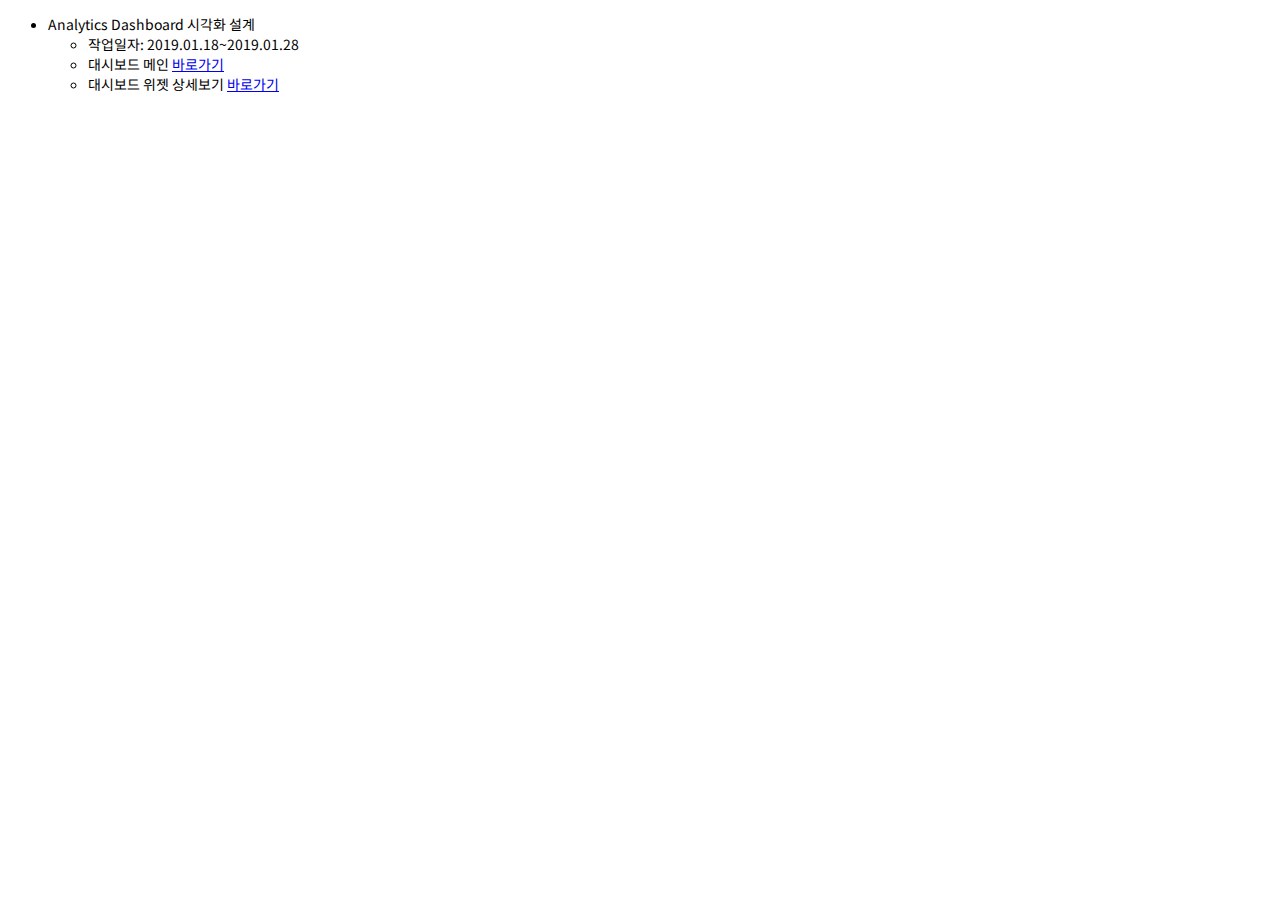
<file: index.html>
<!DOCTYPE html>
<html lang="en">
<head>
    <meta charset="UTF-8">
    <link rel="stylesheet" href="default.css" type="text/css"/>
    <title>yejin's workplace</title>
</head>
<body>
    <ul>
        <li>
            Analytics Dashboard 시각화 설계
            <ul>
                <li>작업일자: 2019.01.18~2019.01.28</li>
                <li>대시보드 메인 <a href="project/analyticsDashboard/index.html" target="_blank">바로가기</a></li>
                <li>대시보드 위젯 상세보기 <a href="project/analyticsDashboard/detail.html" target="_blank">바로가기</a></li>
            </ul>
        </li>
    </ul>
</body>
</html>
</file>
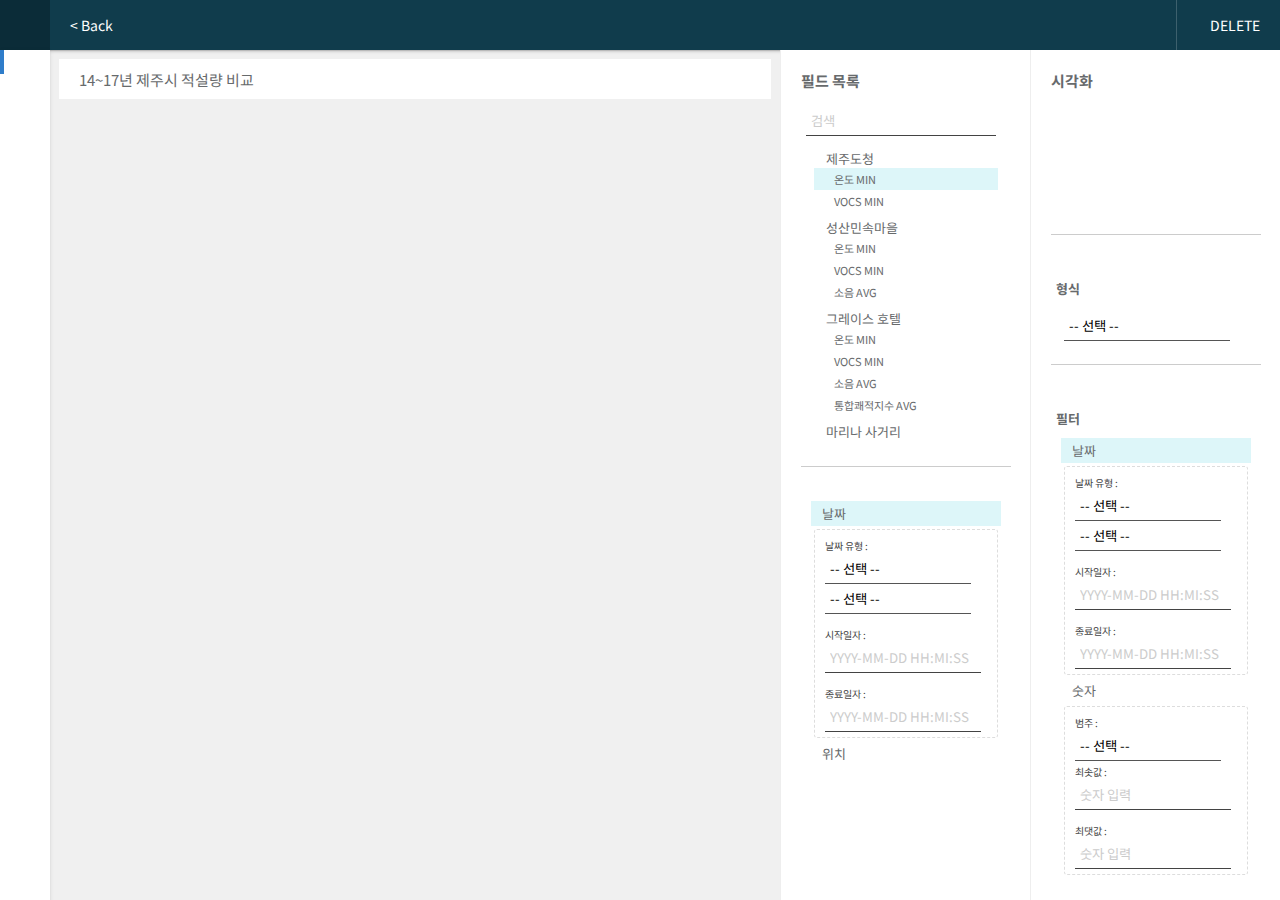
<file: project/analyticsDashboard/detail.html>
<!DOCTYPE html>
<html>
<head>
    <meta charset="UTF-8">
    <link rel="stylesheet" href="https://use.fontawesome.com/releases/v5.6.3/css/all.css" integrity="sha384-UHRtZLI+pbxtHCWp1t77Bi1L4ZtiqrqD80Kn4Z8NTSRyMA2Fd33n5dQ8lWUE00s/" crossorigin="anonymous">
    <link rel="stylesheet" href="style.css" type="text/css">
    <title>Analytics</title>
</head>
<body>
<div class="container">
    <div class="main">
        <!--header-->
        <header>
            <ul>
                <li class="left"><span class="fas fa-signal"></span></li>
                <li class="middle back"><a href="index.html"><span>< Back</span></a></li>
                <li class="right"><span class="far fa-trash-alt"></span>&nbsp;DELETE</li>
            </ul>
        </header>
        <!--//header-->
        <!--contents-->
        <div class="contents">
            <!--left menu-->
            <nav>
                <ul>
                    <li class="selected"><a href="javascript:void(0);"><span class="fas fa-tachometer-alt" title="Dashboard"></span></a></li>
                    <li><a href="javascript:void(0);"><span class="fas fa-server" title="Datasource Manager"></span></a></li>
                </ul>
            </nav>
            <!--//left menu-->
            <!--dashboard-->
            <article class="detail">
                <div>
                    <div class="widget-name">
                        <input type="text" value="14~17년 제주시 적설량 비교"> <!--chart name-->
                    </div>
                    <div class="widget-content" id="container"></div> <!--chart-->
                </div><!--chart-->
                <div class="panel left"><!--chart editmode:데이터개체-->
                    <div class="panel-title">
                        <span>필드 목록</span>
                    </div>
                    <div class="panel-contents" data-target="100">
                        <div class="contents-search"><input type="text" placeholder="검색"/></div>
                        <ul class="contents-list datafield" data-target="101">
                            <li><span class="contents-item"><span class="fas fa-caret-down"></span><span class="data-field">제주도청</span></span>
                                <ul class="nested">
                                    <li class="selected" data-key="제주도청/온도 MIN">온도 MIN</li>
                                    <li data-key="제주도청/VOCS MIN">VOCS MIN</li>
                                </ul>
                            </li>
                            <li><span class="contents-item"><span class="fas fa-caret-down"></span><span class="data-field">성산민속마을</span></span>
                                <ul class="nested">
                                    <li>온도 MIN</li>
                                    <li>VOCS MIN</li>
                                    <li>소음 AVG</li>
                                </ul>
                            </li>
                            <li><span class="contents-item"><span class="fas fa-caret-down"></span><span class="data-field">그레이스 호텔</span></span>
                                <ul class="nested">
                                    <li>온도 MIN</li>
                                    <li>VOCS MIN</li>
                                    <li>소음 AVG</li>
                                    <li>통합쾌적지수 AVG</li>
                                </ul>
                            </li>
                            <li><span class="contents-item"><span class="fas fa-caret-down"></span><span class="data-field">마리나 사거리</span></span>
                                <ul class="nested">
                                    <li>VOCS MAX</li>
                                    <li>소음 MAX</li>
                                    <li>통합쾌적지수 AVG</li>
                                </ul>
                            </li>
                        </ul>
                    </div>
                    <div class="panel-grip" data-target="101"> <!--resize-->
                        <span class="fas fa-grip-lines"></span>
                        <h2></h2>
                    </div>
                    <div class="panel-contents" data-target="110">
                        <ul class="contents-list measure" data-target="110">
                            <li class="selected"><span class="fas fa-calendar-alt"></span><span class="data-field">날짜</span></li>
                            <div class="filter-type">
                                <label>날짜 유형 :</label>
                                <select class="date-type">
                                    <option value="">-- 선택 --</option>
                                    <option value="year">Year</option>
                                    <option value="month">Month</option>
                                    <option value="day">Day</option>
                                    <option value="hour">Hour</option>
                                </select>
                                <select class="date-range">
                                    <option value="">-- 선택 --</option>
                                    <option value="between">Between</option>
                                    <option value="after">After</option>
                                    <option value="before">Before</option>
                                </select>
                                <div data-date-detail="between">
                                    <label>시작일자 :</label>
                                    <input type="text" class="startDate" placeholder="YYYY-MM-DD HH:MI:SS" />
                                    <label>종료일자 :</label>
                                    <input type="text" class="endDate" placeholder="YYYY-MM-DD HH:MI:SS" />
                                </div>
                                <!--<div data-date-detail="afterbefore">-->
                                <!--<label>Date :</label>-->
                                <!--<input type="text">-->
                                <!--</div>-->
                            </div>
                            <li><span class="fas fa-map-marker-alt"></span><span class="data-field">위치</span></li>
                        </ul>
                    </div>
                </div>
                <div class="panel right"><!--chart editmode:시각화-->
                    <div class="panel-title">
                        <span>시각화</span>
                    </div>
                    <div class="panel-contents" data-target="200">
                        <ul class="contents-table">
                            <li><i class="fas fa-chart-pie"></i></li>
                            <li><i class="fas fa-chart-bar"></i></li>
                            <li><i class="fas fa-chart-area"></i></li>
                            <li><i class="fas fa-table"></i></li>
                            <li><i class="fas fa-chart-pie"></i></li>
                            <li><i class="fas fa-chart-bar"></i></li>
                            <li><i class="fas fa-chart-area"></i></li>
                            <li><i class="fas fa-table"></i></li>
                            <li><i class="fas fa-chart-pie"></i></li>
                            <li><i class="fas fa-chart-bar"></i></li>
                            <li><i class="fas fa-chart-area"></i></li>
                            <li><i class="fas fa-table"></i></li>
                        </ul>
                    </div>
                    <div class="panel-grip" data-target="200"><!--resize-->
                        <span class="fas fa-grip-lines"></span>
                        <h2></h2>
                    </div>
                    <div class="panel-contents" data-target="210">
                        <div class="panel-subtitle">
                            <span>형식</span>
                        </div>
                        <ul class="contents-list format" data-target="211">
                            <li>
                                <div>
                                    <select class="date-format">
                                        <option value="">-- 선택 --</option>
                                        <option value="number">Number</option>
                                        <option value="currency">Currency</option>
                                        <option value="unit">Unit</option>
                                    </select>
                                </div>
                            </li>
                        </ul>
                    </div>
                    <div class="panel-grip" data-target="211"><!--resize-->
                        <span class="fas fa-grip-lines"></span>
                        <h2></h2>
                    </div>
                    <div class="panel-contents" data-target="220">
                        <div class="panel-subtitle">
                            <span>필터</span>
                        </div>
                        <ul class="contents-list filter" data-target="220">
                            <li class="selected"><span class="fas fa-calendar-alt"></span><span class="data-field">날짜</span></li>
                            <div class="filter-type">
                                <label>날짜 유형 :</label>
                                <select class="date-type">
                                    <option value="">-- 선택 --</option>
                                    <option value="year">Year</option>
                                    <option value="month">Month</option>
                                    <option value="day">Day</option>
                                    <option value="hour">Hour</option>
                                </select>
                                <select class="date-range">
                                    <option value="">-- 선택 --</option>
                                    <option value="between">Between</option>
                                    <option value="after">After</option>
                                    <option value="before">Before</option>
                                </select>
                                <div data-date-detail="between">
                                    <label>시작일자 :</label>
                                    <input type="text" class="startDate" placeholder="YYYY-MM-DD HH:MI:SS" />
                                    <label>종료일자 :</label>
                                    <input type="text" class="endDate" placeholder="YYYY-MM-DD HH:MI:SS" />
                                </div>
                                <!--<div data-date-detail="afterbefore">-->
                                <!--<label>Date :</label>-->
                                <!--<input type="text">-->
                                <!--</div>-->
                            </div>
                            <li><span class="fas fa-list-ol"></span><span class="demension">숫자</span></li>
                            <div class="filter-type">
                                <label>범주 :</label>
                                <select class="date-type">
                                    <option value="">-- 선택 --</option>
                                    <option value="equal">Equals</option>
                                    <option value="ne">Does not equal</option>
                                    <option value="gt">Greater than</option>
                                    <option value="lt">Less than</option>
                                    <option value="gte">Greater than or equal to</option>
                                    <option value="lte">Less than or equal to</option>
                                    <option value="between">Between</option>
                                </select>
                                <div data-date-detail="between">
                                    <label>최솟값 :</label>
                                    <input type="number" class="startDate" placeholder="숫자 입력" />
                                    <label>최댓값 :</label>
                                    <input type="number" placeholder="숫자 입력" />
                                </div>
                                <!--<div data-date-detail="equal">-->
                                <!--<input type="number" placeholder="숫자 입력" />-->
                                <!--</div>-->
                            </div>
                        </ul>
                    </div>
                </div>
            </article>
        </div>
        <!--//contents-->
    </div>
</div>
<footer>
</footer>

<script src="./dashbd.js" type="text/javascript"></script>
<!--Remove-->
<script src="https://code.highcharts.com/highcharts.js"></script>
<script src="https://code.highcharts.com/modules/series-label.js"></script>
<script src="./chart.js" type="text/javascript"></script>
<!--//Remove-->
</body>
</html>
</file>
<file: default.css>
@import url('https://fonts.googleapis.com/css?family=Noto+Sans+KR');

:root{
    --fontType:'Noto Sans KR', sans-serif;
    --fontSize:14px;
}

html{font-family:var(--fontType);font-size:var(--fontSize);width:100%;height:100%;}
</file>
<file: project/analyticsDashboard/style.css>
@import url('https://fonts.googleapis.com/css?family=Noto+Sans+KR');

/*
IE9 Not Supported
:root{
    --baseColor:#103c4c;
    --pointColor:#2f7dca;
    --fontColor:#676a6c;
    --fontType:'Noto Sans KR', sans-serif;
    --fontSize:14px;
}*/

html{font:14px 'Noto Sans KR',sans-serif;width:100%;height:100%;}
body{width:inherit;height:inherit;margin:0px;}
ul li, ol li{list-style-type:none;color:inherit;}
input, select{font-family:inherit;background-color:transparent;padding:5px;border:none;}
input:focus, select:focus{outline:none;}
input::placeholder{color:#cccccc;}
a{text-decoration:none;color:inherit;}

/* Main Container */
.container{height:inherit;overflow:hidden;}
.container .main{width:inherit;height:inherit;background-color:#f0f0f0;}

/* Dashboard Header */
header{z-index:10000;height:50px;width:inherit;background-color:#ffffff;color:#ffffff;box-shadow:0 2px 2px 0 #00000014, 0 3px 1px -2px #00000020, 0 1px 5px 0 #00000012;}
header ul{position:relative;display:flex;flex-direction:row;height:inherit;margin:0;padding:0;background-color:#103c4c;text-align:center;color:#ffffff;}
header ul li.left{flex-shrink:0;width:50px;padding:15px 0px;background-color:#0b2c38;}
header ul li.middle{flex-grow:1;padding:10px 20px;}
header ul li.middle.back{text-align:left;}
header ul li.middle.back span{line-height:30px;cursor:pointer;}
header ul li.middle.back span:hover{color:#2f7dca;}
header ul li.middle input{border-bottom:1px solid #ffffff;width:400px;color:#ffffff;}
header ul li.middle input::placeholder{color:#ffffff90;}
header ul li.right{flex-shrink:0;padding:10px 20px;display:flex;align-items:center;border-left:1px solid #ffffff30;}
header ul li.right span{margin-left:10px;cursor:pointer;}
header .dropdown{z-index:10000;position:absolute;background-color:#ffffff;min-width:160px;overflow:auto;right:0;margin-top:3px;border-radius:.25rem;border:1px solid #0000002e;}
header .dropdown a{color:#000;padding:12px;display:block}
header .dropdown a:hover{background-color:#00000005}

/* Dashboard Left Navigation */
nav{z-index:9999;flex:0 0 auto;width:50px;text-align:center;background-color:#ffffff;box-shadow:0 2px 2px 0 #00000014, 0 3px 1px -2px #00000020, 0 1px 5px 0 #00000012;}
nav a{display:block;width:50px;}
nav span{color:#676a6c;}
nav ul{padding:0;margin:0;}
nav ul li{padding:12px 0;cursor:pointer;}
nav ul li.selected{border-left:4px solid #2f7dca;}

/* Widget Grid */
.contents{z-index:1;display:flex;height:inherit;color:#676a6c;}
.contents article{height:inherit;width:auto;margin:9px;flex:1 1 auto;}
.contents article .dashbd-name{border-bottom:none;font-size:17px;color:#676a6c;}
.contents article .widget-grid{display:flex;flex-direction:row;flex-wrap:wrap;padding-left:10px;}
.contents article .widget-grid li{display:inline-block;width:530px;}
.contents article .widget-grid li .widget{background-color:#ffffff;box-shadow:0 2px 2px 0 #00000014, 0 3px 1px -2px #00000012, 0 1px 5px 0 #00000012;}
.contents article .widget-header{font-size:15px;display:flex;flex-direction:row;}
.contents article .widget-header div{align-items:center;}
.contents article .widget-header div.widget-name{flex-basis:480px;padding:10px;white-space:nowrap;overflow:hidden;text-overflow:ellipsis;}
.contents article .widget-header div.widget-control{padding:10px 0;cursor:pointer;}
.contents article .widget-header div span.fas{cursor:pointer;padding:5px;color:#676a6c;}
.contents article .widget-header div span.fa-pen{color:#2f7dca;}
.contents article .widget-content{height:300px;}

/* View Widget Details */
.contents article.detail{display:grid;grid-template-columns:1fr 250px 250px;margin:0px !important;}
.contents article.detail .widget-name{height:40px;margin:9px 9px 0 9px;background-color:#ffffff;}
.contents article.detail .widget-name input[type="text"]{font-size:15px;color:#676a6c;padding:10px 20px;}
.contents article.detail .widget-content{height:460px;margin:0 9px 9px 9px;}
.contents article.detail .panel{height:inherit;width:250px;background-color:#ffffff;border-left:1px solid #eeeeee;}
.contents article.detail .panel .panel-title{font-weight:bold;font-size:15px;padding:20px 20px 15px 20px;}
.contents article.detail .panel .panel-subtitle{font-weight:bold;font-size:13px;cursor:pointer;padding:10px 25px;}
.contents article.detail .panel .panel-contents{/*margin-bottom:20px;*/}
.contents article.detail .panel .panel-contents input,
.contents article.detail .panel .panel-contents select{border-bottom:1px solid #434343;-webkit-appearance:none;-webkit-border-radius:0px;}
.contents article.detail .panel .panel-contents ul{margin:0px;font-size:13px;padding:0 30px;}
.contents article.detail .panel .panel-contents ul li{padding:3px;cursor:pointer;}
.contents article.detail .panel .panel-contents ul li .fas{color:#555;}
.contents article.detail .panel .panel-contents ul li span{margin-left:4px;}
.contents article.detail .panel .panel-contents ul li ul{font-size:11px;padding-left:0px;padding-right:0px;}
.contents article.detail .panel .panel-contents ul li ul li{padding-left:20px;}
.contents article.detail .panel .panel-contents ul li.selected{background-color:#b2ebf270;}
.contents article.detail .panel .panel-contents .contents-search{margin:0 25px 10px 25px;}
.contents article.detail .panel .panel-contents .contents-list{overflow:auto;}
.contents article.detail .panel .panel-contents .contents-list.datafield{max-height:300px;}
.contents article.detail .panel .panel-contents .contents-list.format{max-height:50px;}
.contents article.detail .panel .panel-contents .contents-list select, input{border-color:#555555;width:90%;}
.contents article.detail .panel .panel-contents .contents-list label{font-size:10px;color:#444;}
.contents article.detail .panel .panel-contents .contents-list .filter-type{margin:3px;padding:5px 10px;border:1px dashed #dddddd;border-radius:3px;}
.contents article.detail .panel .panel-contents .contents-list .filter-type .startDate,
.contents article.detail .panel .panel-contents .contents-list .filter-type .date-range{margin-bottom:10px;}
.contents article.detail .panel .panel-contents .contents-table{padding:0 30px;max-height:120px;overflow:auto;display:flex;flex-flow:row wrap;}
.contents article.detail .panel .panel-contents .contents-table li{width:40px;height:30px;}
.contents article.detail .panel .panel-contents .contents-table li img{width:30px;}
.contents article.detail .panel .panel-grip{text-align:center;color:#ddd;height:20px;cursor:n-resize;margin:0 10px;padding:20px 0 15px 0;}
.contents article.detail .panel .panel-grip h2{border-bottom:1px solid #ccc;margin:0px 10px 10px 10px;}

/* Widget Button Group */
.widget-button-group .add-widget{z-index:10000;position:absolute;bottom:30px;right:30px;width:50px;height:50px;background-color:#2f7dca;border-radius:50%;cursor:pointer;}
.widget-button-group .add-widget span{font-size:18px;color:#ffffff;padding:16px 17px;}

/* scroll */
::-webkit-scrollbar {width:8px;border:3px solid transparent;background:transparent}
::-webkit-scrollbar-thumb {width:8px;background:#eaeaea24;-webkit-border-radius:8px;border-radius:8px;-webkit-box-shadow:inset 0 0 4px rgba(0,0,0,.1)}

/* mouse drag */
::-moz-selection{/*Code for Firefox*/background:transparent;}
::selection{background:transparent;}
</file>
